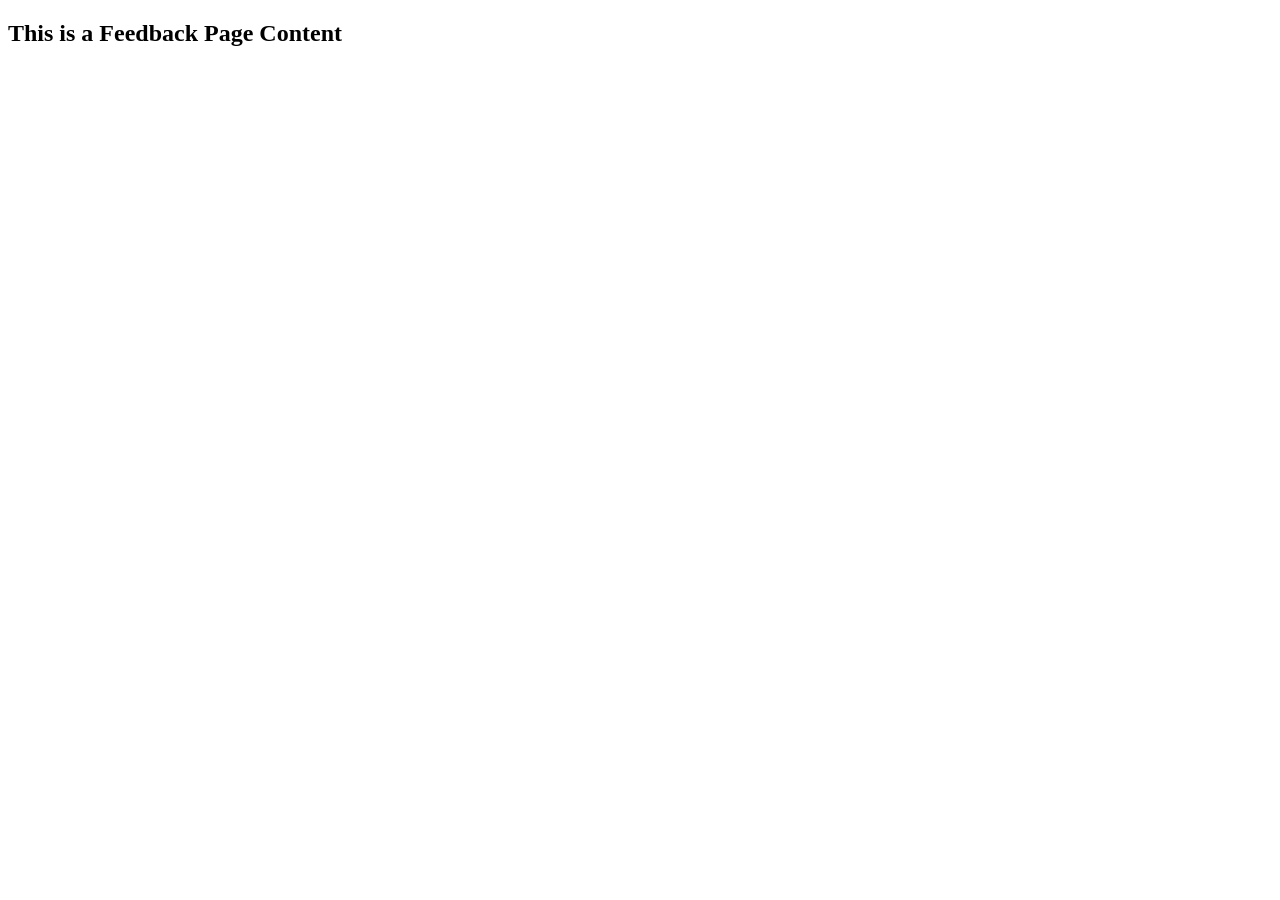
<file: src/main/resources/templates/feedback.html>
<!DOCTYPE html>
<html lang="en" xmlns:th="http://www.thymeleaf.org">
<head>
<meta charset="UTF-8">
<title>Insert title here</title>
</head>
<body>
<div th:replace="~{nav::layout(~{::section})}"></div>
<section>
    <h1>This is a Feedback  Page Content</h1>
</section>
</body>
</html>
</file>
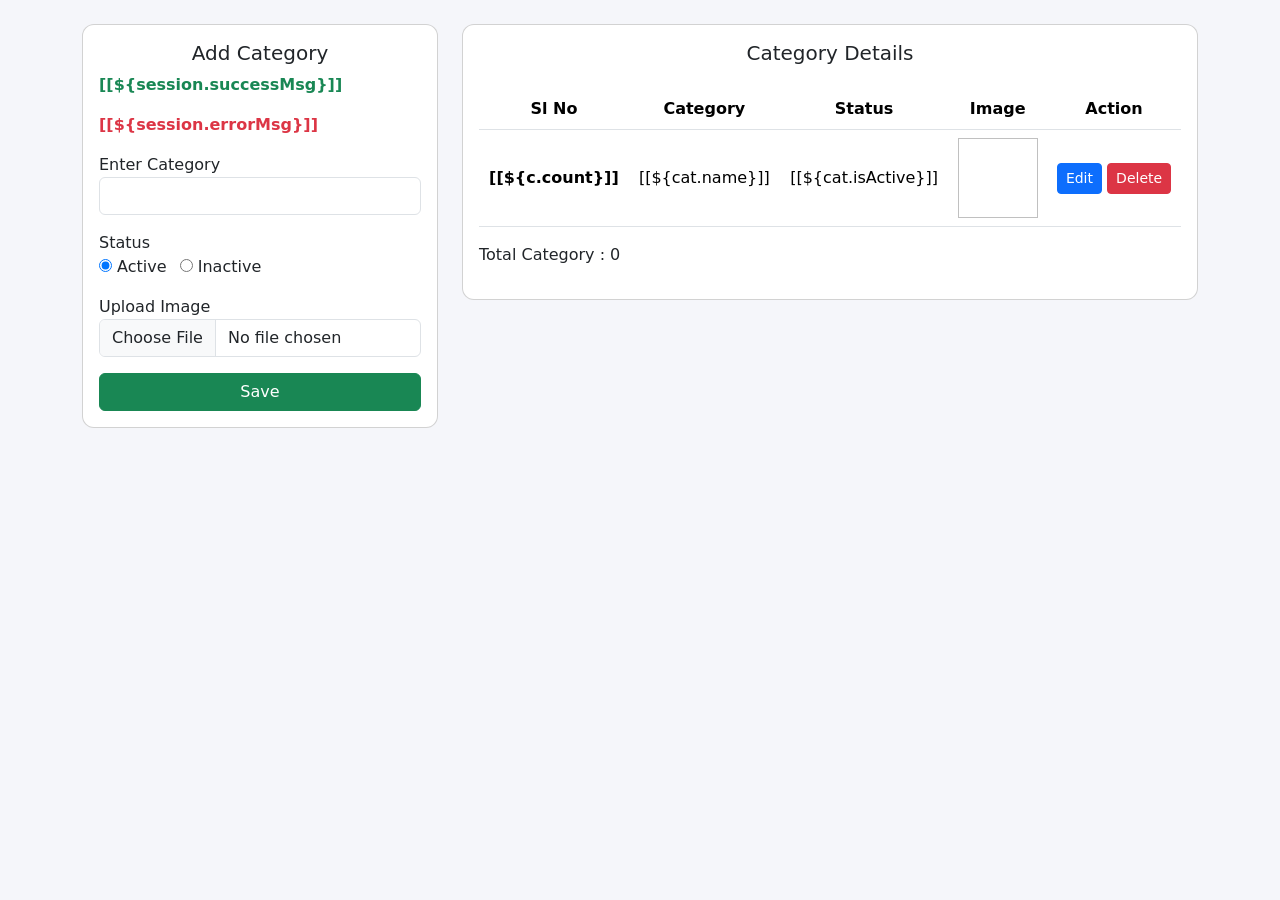
<file: src/main/resources/templates/admin/addCategory.html>
<!DOCTYPE html>
<html lang="en" xmlns:th="http://www.thymeleaf.org">
<head>
   <meta charset="UTF-8">
    <title>Category Dashboard</title>

    <!-- Bootstrap -->
    <link href="https://cdn.jsdelivr.net/npm/bootstrap@5.3.0/dist/css/bootstrap.min.css" rel="stylesheet">

    <!-- Icons -->
    <link href="https://cdn.jsdelivr.net/npm/bootstrap-icons/font/bootstrap-icons.css" rel="stylesheet">

    <style>
        body {
            background-color: #f5f6fa;
        }
        .card {
            border-radius: 12px;
        }
        .table img {
            width: 40px;
            height: 40px;
            object-fit: cover;
        }
        .btn-custom {
            border-radius: 6px;
        }
    </style>
</head>
<body>
<div th:replace="~{nav::layout(~{::section})}"></div>
<section>
<div class="container mt-4">
    <div class="row">

        <!-- LEFT: ADD CATEGORY -->
        <div class="col-md-4">
         <form action="/saveCategory" method="post" enctype="multipart/form-data">
        
            <div class="card p-3">
                <h5 class="text-center">Add Category</h5>
                
                <th:block th:if="${session.successMsg}">
                <p class="text-success fw-bold">[[${session.successMsg}]]</p>
                <th:block  th:text= "${@removeSessionc.removesession()}"></th:block>
                </th:block>
                  <th:block th:if = "${session.errorMsg}">
                <p class="text-danger fw-bold">[[${session.errorMsg}]]</p>
                 <th:block  th:text = "${@removeSessionc.removesession()}"></th:block>
                
                </th:block>

                <div class="mb-3">
                    <label>Enter Category</label>
                    <input type="text" id="categoryInput"  name="name" required class="form-control">
                </div>

              <div class="mb-3">
             <label>Status</label><br>
             <input type="radio" name="isActive" value="true" checked> Active
             <input type="radio" name="isActive" value="false" class="ms-2"> Inactive
            </div>

                <div class="mb-3">
                    <label>Upload Image</label>
                    <input type="file" id="imageInput" name="file" class="form-control">
                </div>

           
               <button type="submit" class= "btn btn-success w-100">Save</button>
            </div>
           </form>
        </div>
       

        <!-- RIGHT: TABLE -->
        <div class="col-md-8">
            <div class="card p-3">
                <h5 class="text-center">Category Details</h5>

                <table class="table mt-3 text-center align-middle">
                    <thead>
                        <tr>
                            <th>Sl No</th>
                            <th>Category</th>
                            <th>Status</th>
                            <th>Image</th>
                            <th>Action</th>
                        </tr>
                    </thead>
                    <tbody id="tableBody">
                       <tr th:each="cat,c:${Categories}">
                       <th scope="row">[[${c.count}]]</th>
                       <td> [[${cat.name}]]</td>
                        <td> [[${cat.isActive}]]</td>
                     <td>
                 <img th:src="@{'/category_img/' + ${cat.imageName}}"
                  style="width:80px; height:80px">
              </td>
              <td>
                 <a th:href="@{/admin/updateCart/{id}(id=${cat.id})}" 
                   class="btn btn-primary btn-sm">Edit</a>
                   <a th:href="@{/admin/delete/{id}(id=${cat.id})}" 
                    class="btn btn-danger btn-sm"
                    onclick="return confirm('Are you sure?')">Delete</a>
                    </td>
              </tr>
                    
               </tbody>
                </table>

                <p>Total Category : <span id="totalCount">0</span></p>
            </div>
        </div>

    </div>
</div>
</section>
</body>
</html>
</file>
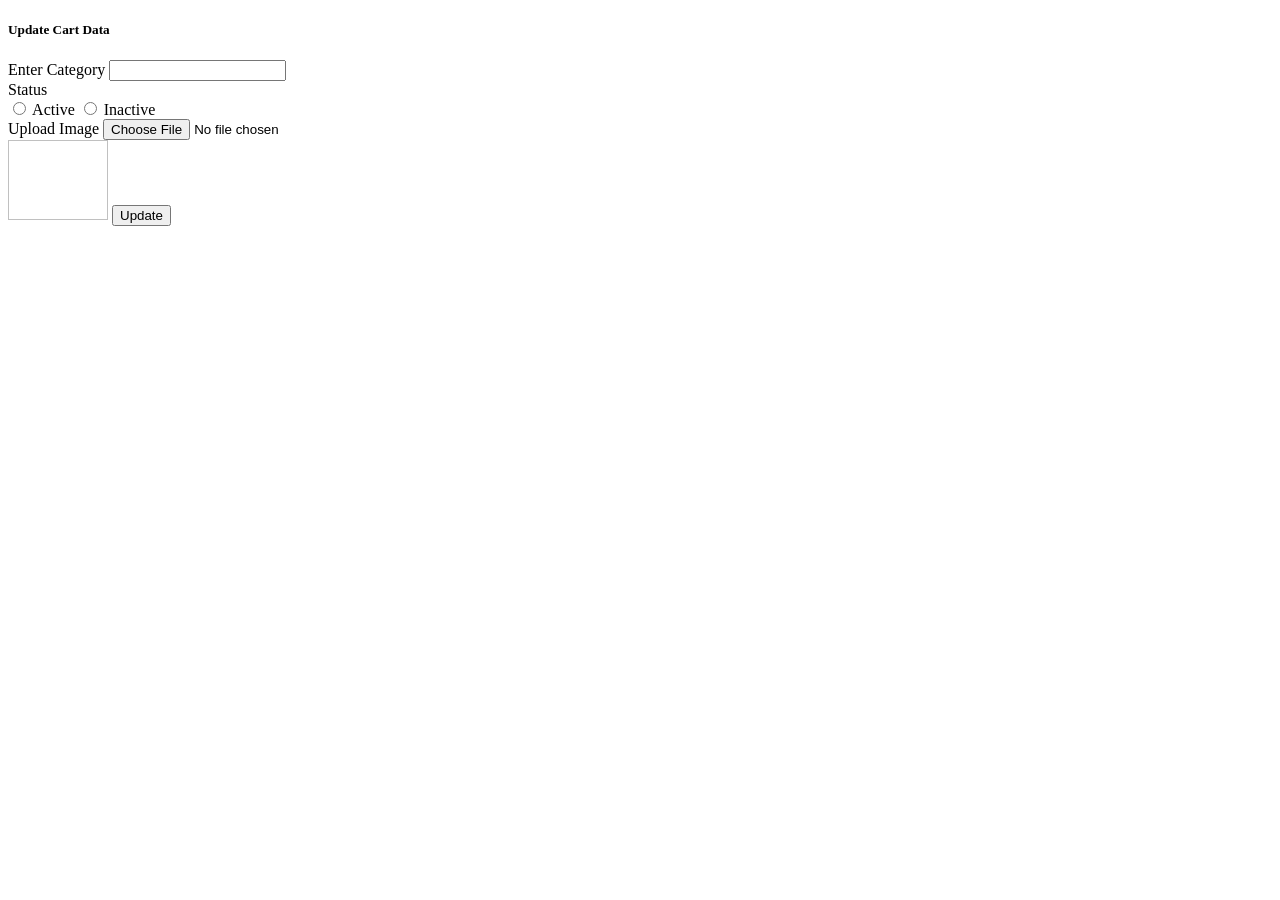
<file: src/main/resources/templates/admin/UpdateCart.html>
<!DOCTYPE html>
<html lang="en" xmlns:th="http://www.thymeleaf.org">
<head>
<meta charset="UTF-8">
<title>Insert title here</title>
</head>
<body>
<div th:replace="~{nav::layout(~{::section})}"></div>
 
<div class="container mt-4">
    <div class="row d-flex justify-content-center">

        <!-- LEFT: ADD CATEGORY -->
        <div class="col-md-4">
         <form action="/saveCategory" method="post" enctype="multipart/form-data">
        
            <div class="card p-3">
            <input type="hidden" name="id" th:value="${category.id}" >
                <h5 class="text-center">Update Cart Data </h5>
                   <div class="mb-3">
                    <label>Enter Category</label>
                    <input type="text" id="categoryInput"  name="name" th:value="${category.name}"  required class="form-control">
                </div>

                <div class="mb-3">
                    <label>Status</label><br>
                    <input type="radio" name="isActive" value="true" th:checked="${category.isActive==true}" > Active
                    <input type="radio" name="isActive" value="false" th:checked="${category.isActive==false}" class="ms-2"> Inactive
                </div>

                <div class="mb-3">
                    <label>Upload Image</label>
                    <input type="file" id="imageInput" name="file" class="form-control">
                </div>
                  <img th:src="@{'/img/' + ${category.imageName}}" 
                     style="width:100px; height:80px">
                     
               <button type="submit" class= "btn btn-primary w-100">Update </button>
            </div>
           </form>
        </div>
         </div>
          </div>
</body>
</html>
</file>
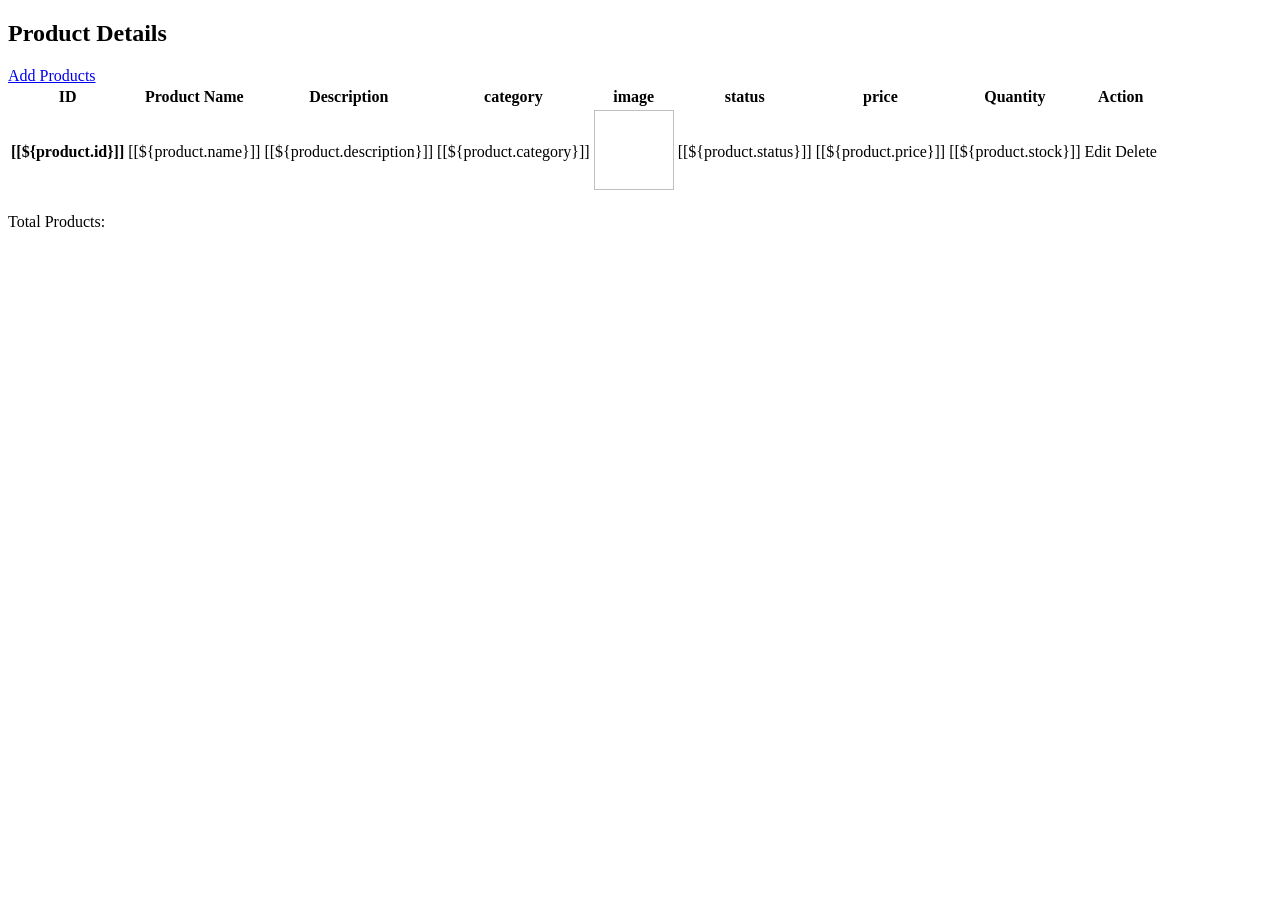
<file: src/main/resources/templates/admin/ViewProduct.html>
<!DOCTYPE html>
<html lang="en" xmlns:th="http://www.thymeleaf.org">
<head>
<meta charset="UTF-8">
<title>Insert title here</title>
</head>
<body>
<div th:replace="~{nav::layout(~{::section})}"></div>

<!-- RIGHT: TABLE -->
  <h2 class="text-center">Product Details</h2>

        <div class=" text-center card  container table-box">
             <a href="/admin/addProduct" class=" mt-2 btn btn-success w-50  text-decoration-none"> Add Products </a>
        
        
                <table class="table table-striped table-hover mt-3 text-center align-middle">
                    <thead>
                        <tr>
                            <th>ID</th>
                            <th>Product Name</th>
                            <th>Description</th>
                            <th>category</th>
                            <th>image</th>
                             <th>status</th>
                            <th>price</th>
                            <th>Quantity</th>
                             <th>Action</th>
                            
                        </tr>
                    </thead>
                    <tbody id="tableBody">
                        <tr th:each="product, p:${products}">
                        <th scope="row">[[${product.id}]]</th>
                        <td> [[${product.name}]]</td>
                        <td> [[${product.description}]]</td>
                        <td> [[${product.category}]]</td>
                         <td>
                     <img th:src="@{'/product_img/' + ${product.image}}"
                     style="width:80px; height:80px">
                   </td>
                        <td> [[${product.status}]]</td>
                         <td> [[${product.price}]]</td>
                         <td> [[${product.stock}]]</td>
                   
              <td>
                 <a th:href="@{/updateProduct/{id}(id=${product.id})}" 
                   class="btn btn-primary btn-sm">Edit</a>
                   <a th:href="@{/delete_products/{id}(id=${product.id})}" 
                    class="btn btn-danger btn-sm"
                    onclick="return confirm('Are you sure?')">Delete</a>
                    </td>
              </tr>
                    
               </tbody>
                </table>
              <p>Total Products: <span th:text="${totalProducts}"></span></p> 
</div>
</body>
</html>
</file>
